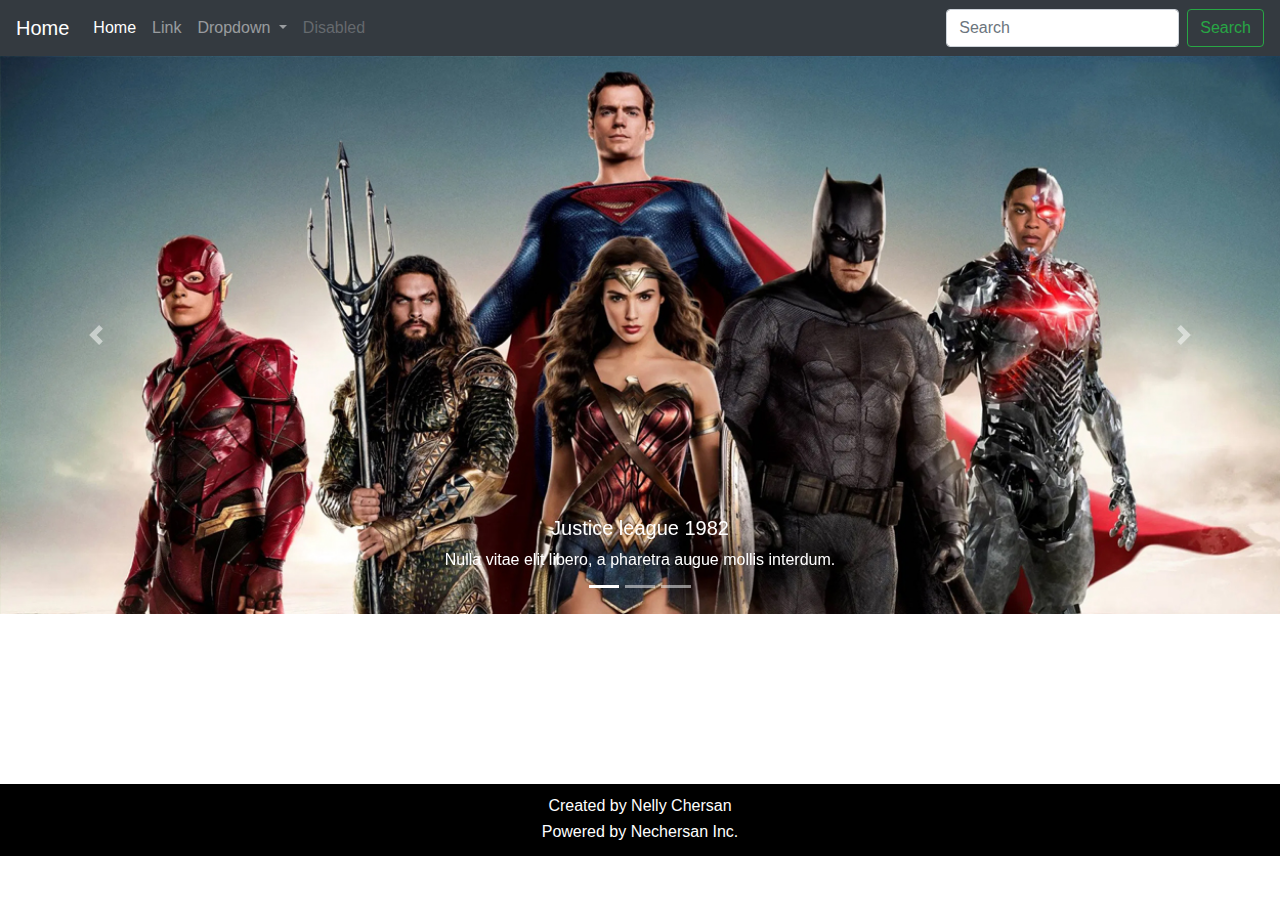
<file: index.html>
<!DOCTYPE html>
<html lang="en">

<head>
    <meta charset="UTF-8">
    <meta name="viewport" content="width=device-width, initial-scale=1.0">
    <link rel="stylesheet" href="/css/bootstrap.min.css">
    <link rel="stylesheet" href="/css/styles.css">
    <link rel="shortcut icon" href="/img/thumb.png">

    <title>Superheroes</title>
</head>

<body>
    <!-- === = = Inicia Navbar = = === -->
    <nav class="navbar navbar-expand-lg navbar-dark bg-dark">
        <a class="navbar-brand" href="/">Home</a>
        <button class="navbar-toggler" type="button" data-toggle="collapse" data-target="#navbarSupportedContent"
            aria-controls="navbarSupportedContent" aria-expanded="false" aria-label="Toggle navigation">
            <span class="navbar-toggler-icon"></span>
        </button>

        <div class="collapse navbar-collapse" id="navbarSupportedContent">
            <ul class="navbar-nav mr-auto">
                <li class="nav-item active">
                    <a class="nav-link" href="#">Home <span class="sr-only">(current)</span></a>
                </li>
                <li class="nav-item">
                    <a class="nav-link" href="#">Link</a>
                </li>
                <li class="nav-item dropdown">
                    <a class="nav-link dropdown-toggle" href="#" id="navbarDropdown" role="button"
                        data-toggle="dropdown" aria-haspopup="true" aria-expanded="false">
                        Dropdown
                    </a>
                    <div class="dropdown-menu" aria-labelledby="navbarDropdown">
                        <a class="dropdown-item" href="#">Action</a>
                        <a class="dropdown-item" href="#">Another action</a>
                        <div class="dropdown-divider"></div>
                        <a class="dropdown-item" href="#">Something else here</a>
                    </div>
                </li>
                <li class="nav-item">
                    <a class="nav-link disabled" href="#" tabindex="-1" aria-disabled="true">Disabled</a>
                </li>
            </ul>
            <form class="form-inline my-2 my-lg-0">
                <input class="form-control mr-sm-2" type="search" placeholder="Search" aria-label="Search">
                <button class="btn btn-outline-success my-2 my-sm-0" type="submit">Search</button>
            </form>
        </div>
    </nav>
    <!-- === == Termina Navbar = = === -->

    <div class="container-fluid">
         <!-- ==== Inicia slider ==== -->
        <div id="carouselExampleCaptions" class="carousel slide row" data-ride="carousel">
            <ol class="carousel-indicators">
                <li data-target="#carouselExampleCaptions" data-slide-to="0" class="active"></li>
                <li data-target="#carouselExampleCaptions" data-slide-to="1"></li>
                <li data-target="#carouselExampleCaptions" data-slide-to="2"></li>
            </ol>
            <div class="carousel-inner">
                <div class="carousel-item active">
                    <img src="/img/justice2.jpg" class="d-block w-100" alt="Justice league">
                    <div class="carousel-caption d-none d-md-block">
                        <h5>Justice league 1982</h5>
                        <p>Nulla vitae elit libero, a pharetra augue mollis interdum.</p>
                    </div>
                </div>
                <div class="carousel-item">
                    <img src="/img/justice2.jpg" class="d-block w-100" alt="more of the justice league">
                    <div class="carousel-caption d-none d-md-block">
                        <h5>Second slide label</h5>
                        <p>Lorem ipsum dolor sit amet, consectetur adipiscing elit.</p>
                    </div>
                </div>
                <div class="carousel-item">
                    <img src="/img/justice2.jpg" class="d-block w-100" alt="justice league">
                    <div class="carousel-caption d-none d-md-block">
                        <h5>Third slide label</h5>
                        <p>Praesent commodo cursus magna, vel scelerisque nisl consectetur.</p>
                    </div>
                </div>
            </div>
            <a class="carousel-control-prev" href="#carouselExampleCaptions" role="button" data-slide="prev">
                <span class="carousel-control-prev-icon" aria-hidden="true"></span>
                <span class="sr-only">Previous</span>
            </a>
            <a class="carousel-control-next" href="#carouselExampleCaptions" role="button" data-slide="next">
                <span class="carousel-control-next-icon" aria-hidden="true"></span>
                <span class="sr-only">Next</span>
            </a>
        </div>
        <!-- ==== Termina slider ==== -->

        <div class="col-10 offset-1 col-sm-10 offset-sm-1 col-md-10 offset-md-1 col-lg-10 offset-lg-1 col-xl-10 offset-xl-1">

             <!-- ==== Inicia content cards ==== -->
            <div class="row text-center" id="contentCards"></div>
            <!-- ==== Termina content cards ==== -->
            
            <!-- ==== Inicia large cards ==== -->
            <div class="row" id="contentCardsLarge"></div>
            <!-- ==== Termina large cards ==== -->

        </div>
    </div>






    <!-- === = = Inicia Footer = = === -->
    <footer>
        <p>Created by Nelly Chersan</p>
        <p>Powered by Nechersan Inc.</p>
    </footer>
    <!-- === = = Termina Footer = = === -->

    <!-- === = = Scripts = = === -->
    <script src="https://code.jquery.com/jquery-3.5.1.min.js"
        integrity="sha256-9/aliU8dGd2tb6OSsuzixeV4y/faTqgFtohetphbbj0=" crossorigin="anonymous"></script>
    <script src="https://cdn.jsdelivr.net/npm/popper.js@1.16.1/dist/umd/popper.min.js"
        integrity="sha384-9/reFTGAW83EW2RDu2S0VKaIzap3H66lZH81PoYlFhbGU+6BZp6G7niu735Sk7lN"
        crossorigin="anonymous"></script>
    <script src="/js/bootstrap.min.js"></script>
    <script src="/js/scripts.js"></script>

</body>

</html>
</file>
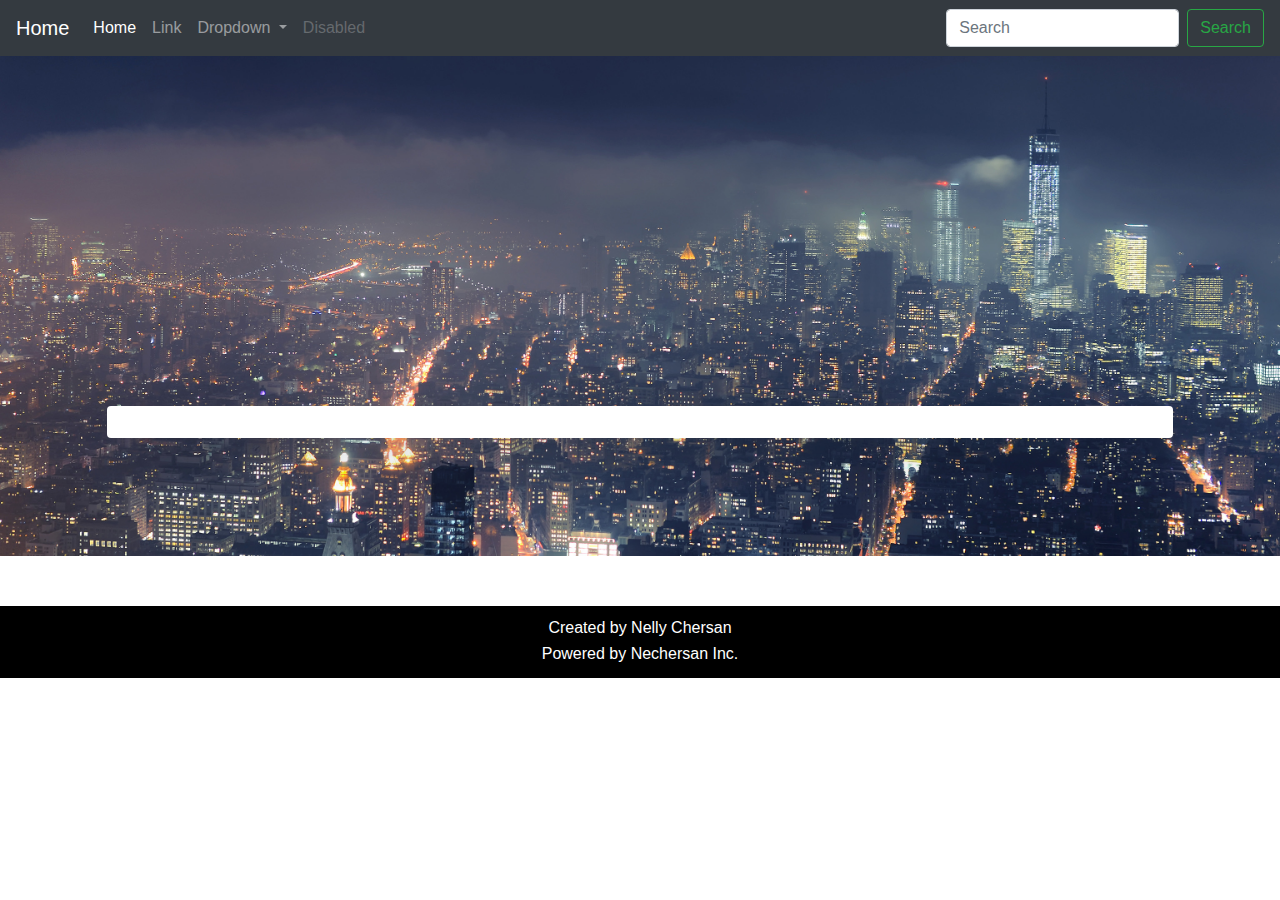
<file: detalle.html>
<!DOCTYPE html>
<html lang="en">

<head>
    <meta charset="UTF-8">
    <meta name="viewport" content="width=device-width, initial-scale=1.0">
    <link rel="stylesheet" href="/css/bootstrap.min.css">
    <link rel="stylesheet" href="/css/styles.css">
    <title>Document</title>
</head>

<body>
    <!-- === = = Inicia Navbar = = === -->
    <nav class="navbar navbar-expand-lg navbar-dark bg-dark">
        <a class="navbar-brand" href="/">Home</a>
        <button class="navbar-toggler" type="button" data-toggle="collapse" data-target="#navbarSupportedContent"
            aria-controls="navbarSupportedContent" aria-expanded="false" aria-label="Toggle navigation">
            <span class="navbar-toggler-icon"></span>
        </button>

        <div class="collapse navbar-collapse" id="navbarSupportedContent">
            <ul class="navbar-nav mr-auto">
                <li class="nav-item active">
                    <a class="nav-link" href="#">Home <span class="sr-only">(current)</span></a>
                </li>
                <li class="nav-item">
                    <a class="nav-link" href="#">Link</a>
                </li>
                <li class="nav-item dropdown">
                    <a class="nav-link dropdown-toggle" href="#" id="navbarDropdown" role="button"
                        data-toggle="dropdown" aria-haspopup="true" aria-expanded="false">
                        Dropdown
                    </a>
                    <div class="dropdown-menu" aria-labelledby="navbarDropdown">
                        <a class="dropdown-item" href="#">Action</a>
                        <a class="dropdown-item" href="#">Another action</a>
                        <div class="dropdown-divider"></div>
                        <a class="dropdown-item" href="#">Something else here</a>
                    </div>
                </li>
                <li class="nav-item">
                    <a class="nav-link disabled" href="#" tabindex="-1" aria-disabled="true">Disabled</a>
                </li>
            </ul>
            <form class="form-inline my-2 my-lg-0">
                <input class="form-control mr-sm-2" type="search" placeholder="Search" aria-label="Search">
                <button class="btn btn-outline-success my-2 my-sm-0" type="submit">Search</button>
            </form>
        </div>
    </nav>
    <!-- === == Termina Navbar = = === -->

    <div class="container-fluid">
        <div class="row" id="contentBannerHeroe"></div>
        <div class="row">
            <div class="col-10 offset-1 col-sm-10 offset-sm-1 col-md-10 offset-md-1 col-ls-10 offset-lg-1 col-xl-10 offset-xl-1">
                <div class="row shadow-lg rounded bg-white p-3" id="contentHeroe">
                    <div class="col-12 col-sm-12 col-md-4 col-lg-4 col-xl-4" id="contentImgHeroe"></div>  
                    <div class="col-12 col-sm-12 col-md-8 col-lg-8 col-xl-8" id="contentDetalleHeroe"></div>                 
                </div>
            </div>
        </div>
    </div>

    



    <!-- === = = Inicia Footer = = === -->
    <footer>
        <p>Created by Nelly Chersan</p>
        <p>Powered by Nechersan Inc.</p>
    </footer>
    <!-- === = = Termina Footer = = === -->

    <!-- === = = Scripts = = === -->
    <script src="https://code.jquery.com/jquery-3.5.1.min.js"
        integrity="sha256-9/aliU8dGd2tb6OSsuzixeV4y/faTqgFtohetphbbj0=" crossorigin="anonymous"></script>
        <script src="https://ajax.googleapis.com/ajax/libs/jquery/3.5.1/jquery.min.js"></script>
        <script src="https://cdn.jsdelivr.net/npm/popper.js@1.16.1/dist/umd/popper.min.js"
        integrity="sha384-9/reFTGAW83EW2RDu2S0VKaIzap3H66lZH81PoYlFhbGU+6BZp6G7niu735Sk7lN"
        crossorigin="anonymous"></script>
    <script src="/js/bootstrap.min.js"></script>
    <!-- <script src="/js/js-repaso.js"></script> -->
    <script src="js/detalle.js"></script>
</body>

</html>
</file>
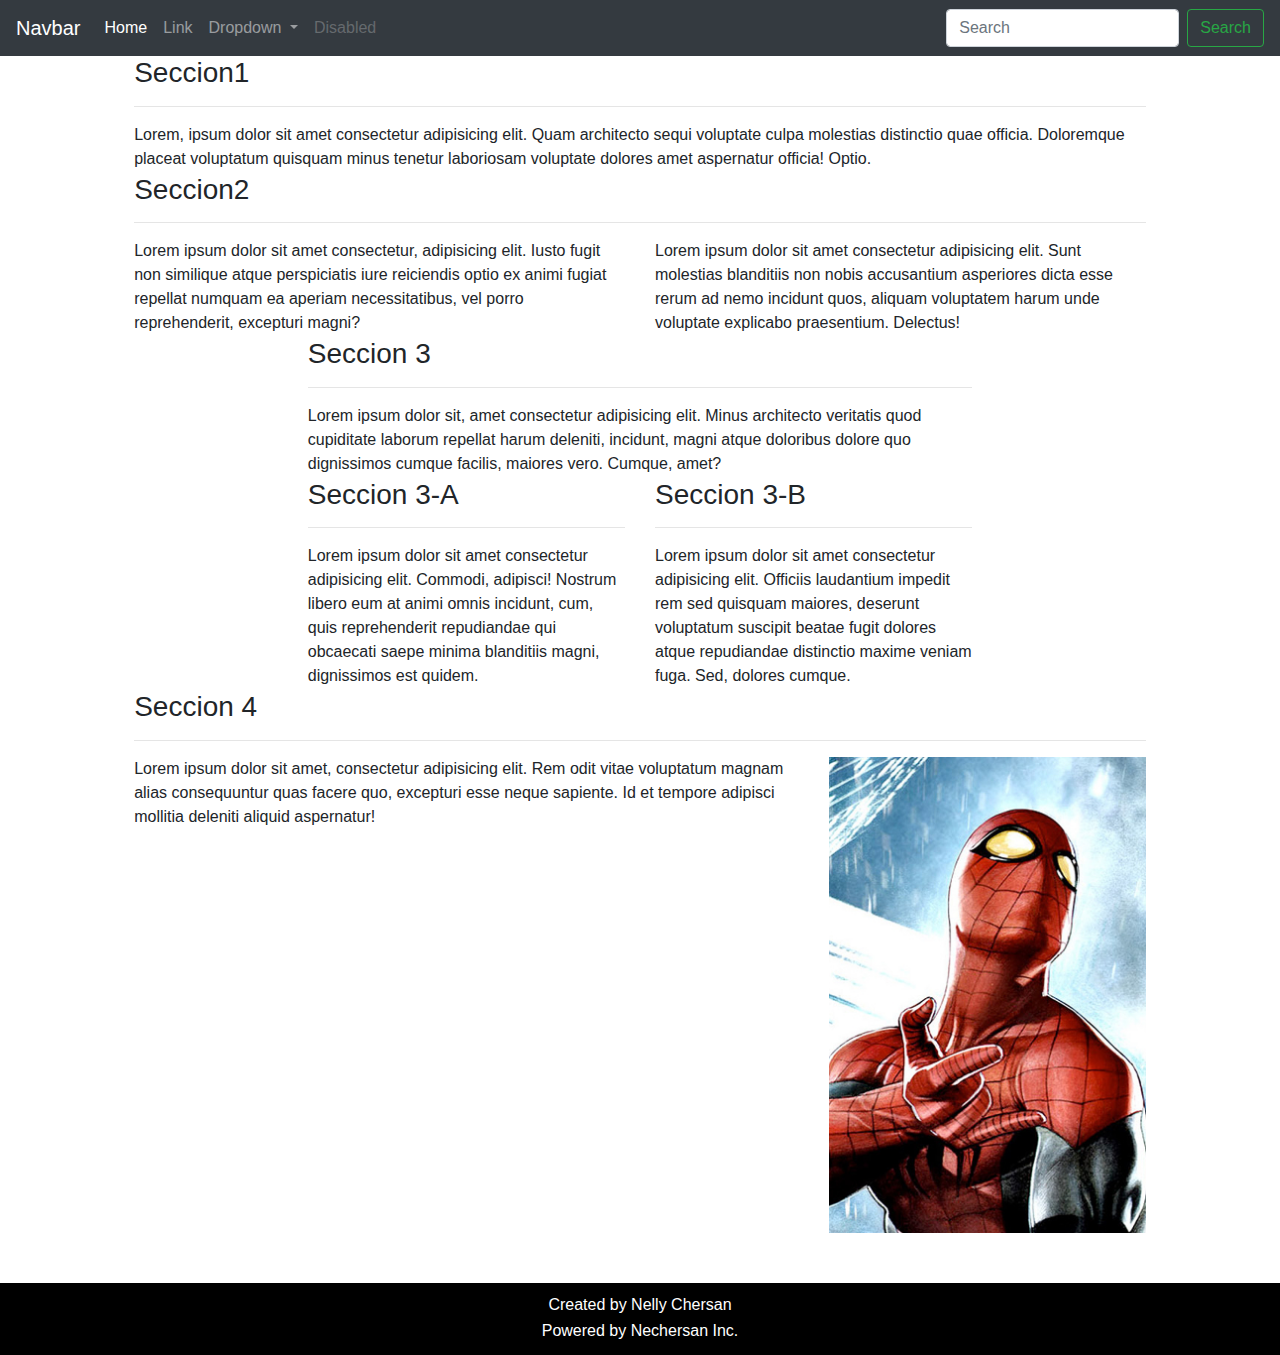
<file: practica-bootsrap.html>
<!DOCTYPE html>
<html lang="en">

<head>
    <meta charset="UTF-8">
    <meta name="viewport" content="width=device-width, initial-scale=1.0">
    <link rel="stylesheet" href="/css/bootstrap.min.css">
    <link rel="stylesheet" href="/css/styles.css">

    <title>bootstrap</title>
</head>

<body>
    <!-- === = = Inicia Navbar = = === -->
    <nav class="navbar navbar-expand-lg navbar-dark bg-dark">
        <a class="navbar-brand" href="#">Navbar</a>
        <button class="navbar-toggler" type="button" data-toggle="collapse" data-target="#navbarSupportedContent"
            aria-controls="navbarSupportedContent" aria-expanded="false" aria-label="Toggle navigation">
            <span class="navbar-toggler-icon"></span>
        </button>

        <div class="collapse navbar-collapse" id="navbarSupportedContent">
            <ul class="navbar-nav mr-auto">
                <li class="nav-item active">
                    <a class="nav-link" href="#">Home <span class="sr-only">(current)</span></a>
                </li>
                <li class="nav-item">
                    <a class="nav-link" href="#">Link</a>
                </li>
                <li class="nav-item dropdown">
                    <a class="nav-link dropdown-toggle" href="#" id="navbarDropdown" role="button"
                        data-toggle="dropdown" aria-haspopup="true" aria-expanded="false">
                        Dropdown
                    </a>
                    <div class="dropdown-menu" aria-labelledby="navbarDropdown">
                        <a class="dropdown-item" href="#">Action</a>
                        <a class="dropdown-item" href="#">Another action</a>
                        <div class="dropdown-divider"></div>
                        <a class="dropdown-item" href="#">Something else here</a>
                    </div>
                </li>
                <li class="nav-item">
                    <a class="nav-link disabled" href="#" tabindex="-1" aria-disabled="true">Disabled</a>
                </li>
            </ul>
            <form class="form-inline my-2 my-lg-0">
                <input class="form-control mr-sm-2" type="search" placeholder="Search" aria-label="Search">
                <button class="btn btn-outline-success my-2 my-sm-0" type="submit">Search</button>
            </form>
        </div>
    </nav>
    <!-- === == Termina Navbar = = === -->

    <div class="container-fluid">
        <div class="col-10 offset-1">
            <!-- ==== Inicia seccion 1 ==== -->
            <div class="row">
                <div class="col-12">
                    <h3>Seccion1</h3>
                    <hr>
                    <p>Lorem, ipsum dolor sit amet consectetur adipisicing elit. Quam architecto sequi voluptate culpa
                        molestias
                        distinctio quae officia. Doloremque placeat voluptatum quisquam minus tenetur laboriosam
                        voluptate dolores
                        amet aspernatur officia! Optio.</p>
                </div>
            </div>
            <!-- ==== Termina seccion 1 ==== -->

            <!-- ==== Inicia seccion 2 ==== -->
            <div class="row">
                <div class="col-12">
                    <h3>Seccion2</h3>
                    <hr>
                </div>
                <div class="col-6">
                    <p>Lorem ipsum dolor sit amet consectetur, adipisicing elit. Iusto fugit non similique atque
                        perspiciatis iure
                        reiciendis optio ex animi fugiat repellat numquam ea aperiam necessitatibus, vel porro
                        reprehenderit,
                        excepturi magni?</p>
                </div>
                <div class="col-6">
                    <p>Lorem ipsum dolor sit amet consectetur adipisicing elit. Sunt molestias blanditiis non nobis
                        accusantium
                        asperiores dicta esse rerum ad nemo incidunt quos, aliquam voluptatem harum unde voluptate
                        explicabo
                        praesentium. Delectus!</p>
                </div>
            </div>
            <!-- ==== Termina seccion 2 ==== -->

            <!-- ==== Inicia seccion 3 ==== -->
            <div class="row">
                <div class="col-8 offset-2">
                    <div class="row">
                        <div class="col-12">
                            <h3>Seccion 3</h3>
                            <hr>
                            <p>Lorem ipsum dolor sit, amet consectetur adipisicing elit. Minus architecto veritatis quod
                                cupiditate
                                laborum repellat harum deleniti, incidunt, magni atque doloribus dolore quo dignissimos
                                cumque facilis,
                                maiores vero. Cumque, amet?</p>
                        </div>
                        <div class="col-6">
                            <h3>Seccion 3-A</h3>
                            <hr>
                            <p>Lorem ipsum dolor sit amet consectetur adipisicing elit. Commodi, adipisci! Nostrum
                                libero eum at animi
                                omnis incidunt, cum, quis reprehenderit repudiandae qui obcaecati saepe minima
                                blanditiis magni,
                                dignissimos est quidem.</p>
                        </div>
                        <div class="col-6">
                            <h3>Seccion 3-B</h3>
                            <hr>
                            <p>Lorem ipsum dolor sit amet consectetur adipisicing elit. Officiis laudantium impedit rem
                                sed quisquam
                                maiores, deserunt voluptatum suscipit beatae fugit dolores atque repudiandae distinctio
                                maxime veniam
                                fuga. Sed, dolores cumque.</p>
                        </div>
                    </div>
                </div>
            </div>
            <!-- ==== Termina seccion 3 ==== -->

            <!-- ==== Inicia seccion 4 ==== -->
            <div class="row">
                <div class="col-12">
                    <h3>Seccion 4</h3>
                    <hr>
                </div>
                <div class="col-8">
                    <p>Lorem ipsum dolor sit amet, consectetur adipisicing elit. Rem odit vitae voluptatum
                        magnam alias consequuntur quas facere quo, excepturi esse neque sapiente. Id et
                        tempore adipisci mollitia deleniti aliquid aspernatur!</p>
                </div>
                <div class="col-4">
                    <img src="/img/620-spider-man.jpg" alt="" width="100%">
                </div>
            </div>
            <!-- ==== Termina secion 4 ==== -->

        </div>
    </div>






    <!-- === = = Inicia Footer = = === -->
    <footer>
        <p>Created by Nelly Chersan</p>
        <p>Powered by Nechersan Inc.</p>
    </footer>
    <!-- === = = Termina Footer = = === -->

    <!-- === = = Scripts = = === -->
    <script src="https://code.jquery.com/jquery-3.5.1.min.js"
        integrity="sha256-9/aliU8dGd2tb6OSsuzixeV4y/faTqgFtohetphbbj0=" crossorigin="anonymous"></script>
    <script src="https://cdn.jsdelivr.net/npm/popper.js@1.16.1/dist/umd/popper.min.js"
        integrity="sha384-9/reFTGAW83EW2RDu2S0VKaIzap3H66lZH81PoYlFhbGU+6BZp6G7niu735Sk7lN"
        crossorigin="anonymous"></script>
    <script src="/js/bootstrap.min.js"></script>
    <script src="/js/scripts.js"></script>

</body>

</html>
</file>
<file: css/styles.css>
h1{
    text-align: center;
}


footer {
    text-align: center;
    margin-top: 50px;
    background-color: black;
    color: white;
    padding: 10px;
}

p{
    margin-bottom: 2px;
}

#seccion1{
    background-color: teal;
}

#seccion4{
    background-color: yellowgreen;
}

#contentCards{
    padding-top: 50px;
    padding-bottom: 70px;
}

.imgCircle{
    border-radius: 80px;
}

.cardLarge{
    padding-top: 70px;
    padding-bottom: 70px;
    text-align: justify;
}

h1{
    text-align: left;
}

#contentBannerHeroe{
    height: 500px;
    background-image: url("/img/city.jpg");
    background-position: center;
    background-size: cover;
    background-attachment: fixed;
}
#contentHeroe{
    margin-top: -150px;
}

.img1{display: none}

@media only screen and (max-width:768px){
    .img1{ 
        display: inline;
    }
    .img2{
        display: none;
    }
}
</file>
